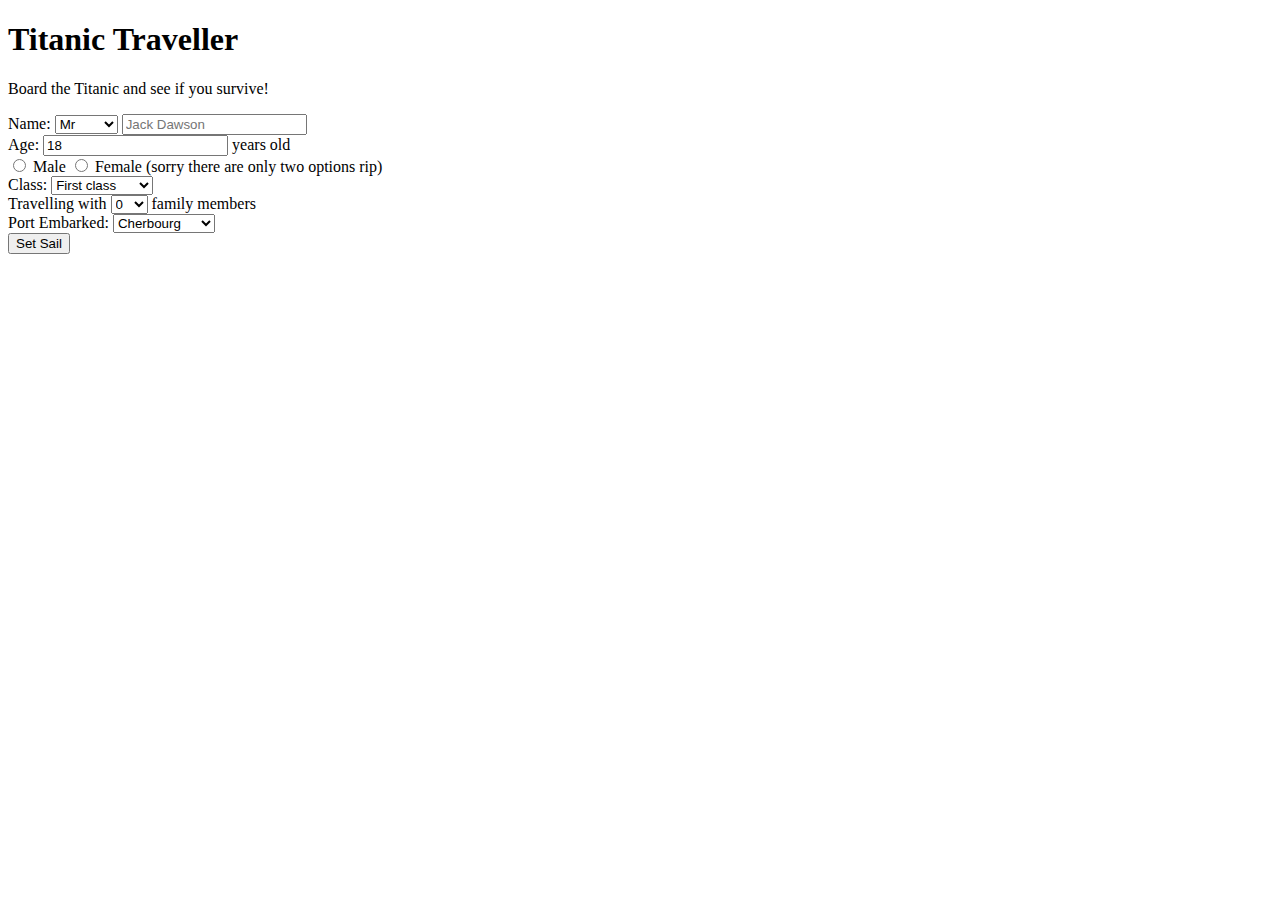
<file: templates/index.html>
<!DOCTYPE html>
<html lang="en">
<head>
    <meta charset="UTF-8">
    <meta name="viewport" content="width=device-width, initial-scale=1.0">
    <title>Document</title>
</head>
<body>
    <h1>Titanic Traveller</h1>
    <p>Board the Titanic and see if you survive!</p>
    <form method="POST" action="{{ url_for('results') }}">
        <div>
            <label for="Name">Name:</label>
            <select name="Title">
                <option value="Mr">Mr</option>
                <option value="Mrs">Mrs</option>
                <option value="Miss">Miss</option>
                <option value="Master">Master</option>
            </select>
            <input type="text" id="Name" name="Name" placeholder="Jack Dawson">
        </div>
        <div>
            <label for="Age">Age:</label>
            <input type="number" name="Age" id="Age" value="18"> years old
        </div>
        <div>
            <input type="radio" id="male" name="Is_female" value="0">
            <label for="male">Male</label>
            <input type="radio" id="female" name="Is_female" value="1">
            <label for="female">Female </label>(sorry there are only two options rip)
        </div>
        <div>
            <label for="Pclass">Class:</label>
            <select name="Pclass" id="Pclass">
                <option value="1">First class</option>
                <option value="2">Second class</option>
                <option value="3">Stowage</option>
            </select>
        </div>
        <div>
            <label for="Family_size">Travelling with</label>
            <select name="Family_size" id="Family_size">
                <option value="0">0</option>
                <option value="1">1</option>
                <option value="2">2</option>
                <option value="3">3</option>
                <option value="4">4</option>
                <option value="5">5</option>
                <option value="6">6</option>
                <option value="7">7</option>
                <option value="8">8</option>
                <option value="9">9</option>
                <option value="10">10</option>
            </select>
            <label> family members</label>
        </div>
        <div>
            <label for="Embarked">Port Embarked:</label>
            <select name="Embarked" id="Embarked">
                <option value="C">Cherbourg</option>
                <option value="Q">Queenstown</option>
                <option value="S">Southampton</option>
            </select>
        </div>
        <input type="submit" value="Set Sail">
    </form>
</body>
</html>
</file>
